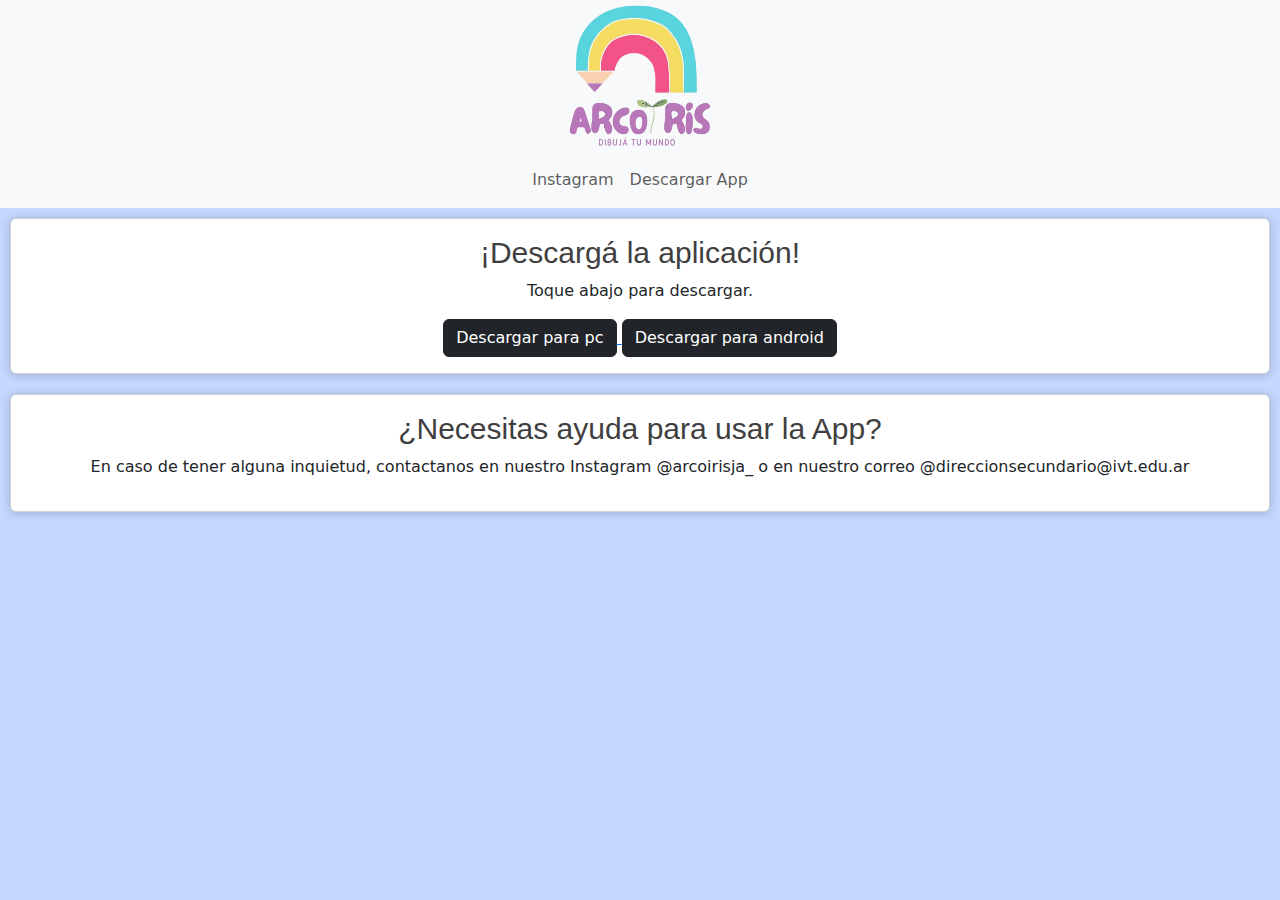
<file: index.html>
<!DOCTYPE html>
<html lang="es">

<head>
  <meta charset="UTF-8">
  <meta name="viewport" content="width=device-width, initial-scale=1.0">
  <title>Arcoiris</title>
  <link rel="stylesheet" href="style.css">
  <link rel="preconnect" href="https://fonts.googleapis.com">
  <link rel="preconnect" href="https://fonts.gstatic.com" crossorigin>
  <link href="https://fonts.googleapis.com/css2?family=Quicksand:wght@300..700&display=swap" rel="stylesheet">
  <link href="https://cdn.jsdelivr.net/npm/bootstrap@5.3.3/dist/css/bootstrap.min.css" rel="stylesheet"
    integrity="sha384-QWTKZyjpPEjISv5WaRU9OFeRpok6YctnYmDr5pNlyT2bRjXh0JMhjY6hW+ALEwIH" crossorigin="anonymous">

</head>

<body style="background-color: #c3d7ff ;">
  <div class="d-flex justify-content-center bg-light">
    <a class="navbar-brand" href="#">
      <img src="./recursos/LOGO_ARCOIRIS_COLOR__2_-removebg-preview.png" alt="Logo" width="150" height="150"
        class="d-inline-block align-text-top">
    </a>
  </div>
  <nav class="navbar navbar-expand-lg bg-body-tertiary">
    <div class="container-fluid">
        <!--<a class="navbar-brand" href="#">Navbar</a>-->
        <button class="navbar-toggler" type="button" data-bs-toggle="collapse" data-bs-target="#navbarNav"
            aria-controls="navbarNav" aria-expanded="false" aria-label="Toggle navigation">
            <span class="navbar-toggler-icon"></span>
        </button>
        <div class="collapse navbar-collapse" id="navbarNav">
            <ul class="navbar-nav mx-auto">
                <li class="nav-item">
                    <a class="nav-link" href="https://www.instagram.com/arcoirisja_">Instagram</a>
                </li>
                <li class="nav-item">
                    <a class="nav-link" href="#">Descargar App</a>
                </li>
              
            </ul>
        </div>
    </div>
</nav>


  <div class="container-cards">
    <div class="card">
        <div class="card-body">
            <h1 id="tituloCard" class="card-tittle">¡Descargá la aplicación!</h1>
            <p class="card-descripcion">Toque abajo para descargar.
                </p>
                
            <a href="https://www.mediafire.com/file/94ba4egw7p07gp6/App_PC.rar/file">
              <button type="button" class="btn btn-dark">Descargar para pc</button>
            </a>
            <a href="https://drive.google.com/file/d/1tgaGl9zgwyTS5Ci69QQN2ZXpW34UoTZU/view?usp=sharing">
              <button type="button" class="btn btn-dark">Descargar para android</button>
            </a>
        </div>
      </div>
    </div>
  </div>
  
  <div class="container-cards">
    <div class="card">
        <div class="card-body">
            <h1 id="tituloCard" class="card-tittle">¿Necesitas ayuda para usar la App?</h1>
            <p class="card-descripcion">En caso de tener alguna inquietud, contactanos en nuestro Instagram @arcoirisja_ o en nuestro correo @direccionsecundario@ivt.edu.ar
                </p>
        </div>
      </div>
    </div>
  </div>

  <br>


  <script src="script.js"></script>
</body>
<script src="https://cdn.jsdelivr.net/npm/bootstrap@5.3.3/dist/js/bootstrap.bundle.min.js"
  integrity="sha384-YvpcrYf0tY3lHB60NNkmXc5s9fDVZLESaAA55NDzOxhy9GkcIdslK1eN7N6jIeHz" crossorigin="anonymous"></script>

</html>
</file>
<file: style.css>
body {
    font-family: "Quicksand", sans-serif;
    /*display: flex;*/
    
    justify-content: center;
    align-items: center;
    height: 100vh;
    margin: 0;
}

.containerr {
    text-align: center;
    background: #fff;
    padding: 30px;
    border-radius: 10px;
    box-shadow: 0 4px 6px rgba(158, 151, 151, 0.1);
    max-width: 400px;
    margin: 20px;
}

h1 {
    margin-bottom: 20px;
    font-size: 24px;
    color: #333;
}

p a {
    margin-bottom: 30px;
    color: #666;
}

.imagenCard {
    width: 400px;
    height: 400px;
}

.card {
    margin-left: 20px;
    margin-right: 20px;

}

.carousel {
    align-items: center;
    position: relative;
    margin-left: 20px;
    margin-right: 20px;
    max-height: 550px;
    /*width: 80%;
    max-width: 800px;*/
    overflow: hidden;
    border-radius: 10px;
    box-shadow: 0 4px 10px rgba(0, 0, 0, 0.1);
}

.slides {
    display: flex;
    transition: transform 0.5s ease-in-out;
}

.slide {
    min-width: 100%;
    transition: opacity 0.5s ease-in-out;
}

.slide img {
    width: 100%;
    display: block;
}

input[type="radio"] {
    display: none;
}

#slide-1:checked ~ .slides {
    transform: translateX(0%);
}

#slide-2:checked ~ .slides {
    transform: translateX(-100%);
}

#slide-3:checked ~ .slides {
    transform: translateX(-200%);
}

.controls {
    position: absolute;
    bottom: 10px;
    left: 50%;
    transform: translateX(-50%);
    display: flex;
    justify-content: center;
}

.controls label {
    width: 10px;
    height: 10px;
    border-radius: 50%;
    background-color: #ccc;
    margin: 0 5px;
    cursor: pointer;
    transition: background-color 0.3s;
}

#slide-1:checked ~ .controls label[for="slide-1"],
#slide-2:checked ~ .controls label[for="slide-2"],
#slide-3:checked ~ .controls label[for="slide-3"] {
    background-color: #333;
}

#tituloCard{
    color:rgb(63, 63, 63);
    font-size: 30px;
    text-align: center;
    font-family:'Segoe UI', Tahoma, Geneva, Verdana, sans-serif
}

.card {
    border: 3px #8eafa5;
    background-color: white;
    padding: 20 px;
    width: 1500px;
    height: 1000px;
    text-align: center;
    margin: 10px;border-radius: 20px;
    box-shadow: 0px 1px 10px rgba(0,0,0,0.2);
    cursor: default;
    transition: all 400ms ease;
    overflow: hidden;
}
.card:hover {
    box-shadow: 5px 5px 20px rgba(0,0,0,0.4);
    transform: translateY(-3%); }

    .card-tittle{
        font-size: 25px;
           color:rgb(63, 63, 63);
       }
       
       .container-cards {
           display: flex;
           justify-content: center;
       }
</file>
